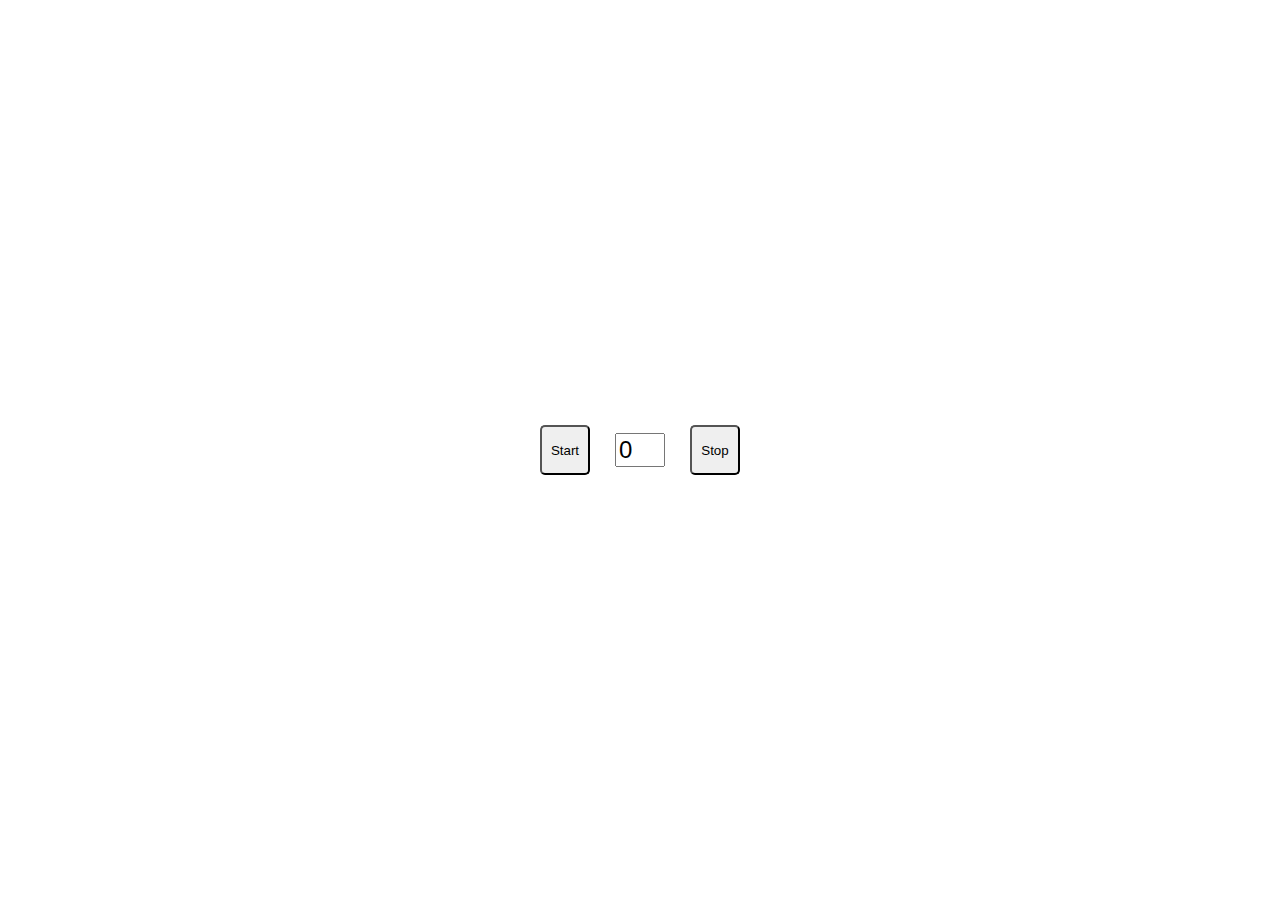
<file: BTVN_B2/index.html>
<!DOCTYPE html>
<html lang="en">

<head>
    <meta charset="UTF-8">
    <meta http-equiv="X-UA-Compatible" content="IE=edge">
    <meta name="viewport" content="width=device-width, initial-scale=1.0">
    <link rel="stylesheet" href="./style.css">
    <title>Document</title>
</head>

<body>
    <div class="container">
        <button class="start" id="start">Start</button>
        <input class="time" id="time" value="0" />
        <button class="stop" id="stop">Stop</button>
    </div>
    <script src="./app.js"></script>
</body>

</html>
</file>
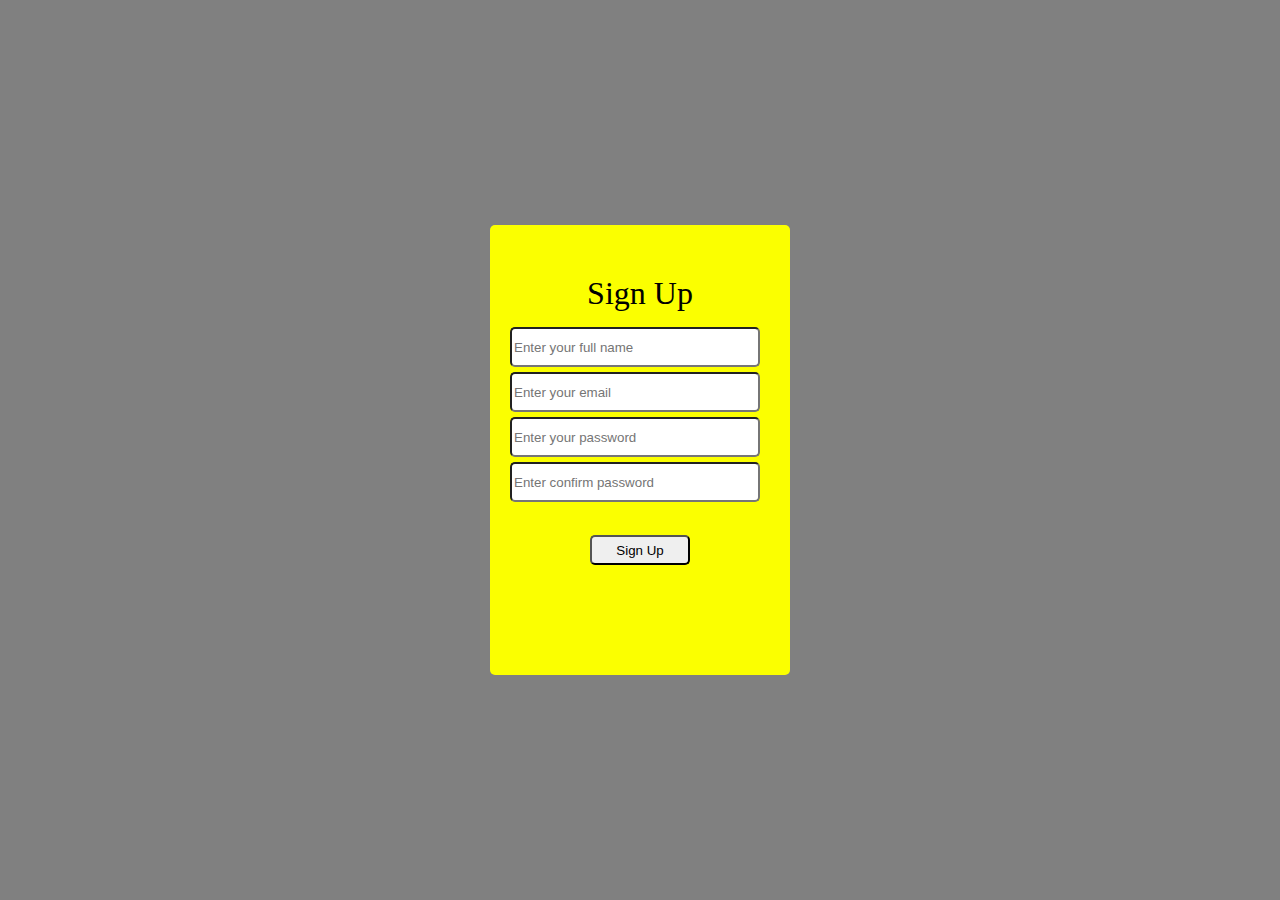
<file: BTVN_B3/index.html>
<!DOCTYPE html>
<html lang="en">

<head>
    <meta charset="UTF-8">
    <meta http-equiv="X-UA-Compatible" content="IE=edge">
    <meta name="viewport" content="width=device-width, initial-scale=1.0">
    <title>Document</title>
    <!-- <link href="https://unpkg.com/tailwindcss@^2/dist/tailwind.min.css" rel="stylesheet"> -->
    <link rel="stylesheet" href="./style.css">
</head>

<body>
    <div class="app" id="app"></div>
    <script src="./app.js"></script>
</body>

</html>
</file>
<file: BTVN_B2/style.css>
.container {
    display: flex;
    justify-content: space-between;
    width: 200px;
    text-align: center;
    position: absolute;
    top: 50%;
    left: 50%;
    transform: translate(-50%, -50%);
    box-sizing: border-box;
    height: 50px;
}
button{
    border-radius: 5px;
    width: 50px;
    height: 50px;
}
.time{
    position: absolute;
    top: 50%;
    left: 50%;
    transform: translate(-50%, -50%);
    box-sizing: border-box;
   font-size: 24px;
   width: 50px;
}
</file>
<file: BTVN_B3/style.css>
body {
    background-color: grey;
}
.app {
    width: 300px;
    height: 400px;
    position: absolute;
    top: 50%;
    left: 50%;
    transform: translate(-50%, -50%);
    padding-top: 50px;
    background-color: rgb(251, 255, 0);
    border-radius: 5px;
}
input {
    width: 250px;
    height: 40px;
    box-sizing: border-box;
    border-radius: 5px;
    margin-top: 5px;
    margin-left: 20px;
}
.title {
    text-align: center;
    margin-bottom: 10px;
    font-size: 32px;
}
.btn {
    margin-top: 100px;
    position: absolute;
    top: 50%;
    left: 50%;
    transform: translate(-50%, -50%);
    border-radius: 5px;
    width: 100px;
    height: 30px;
}
</file>
